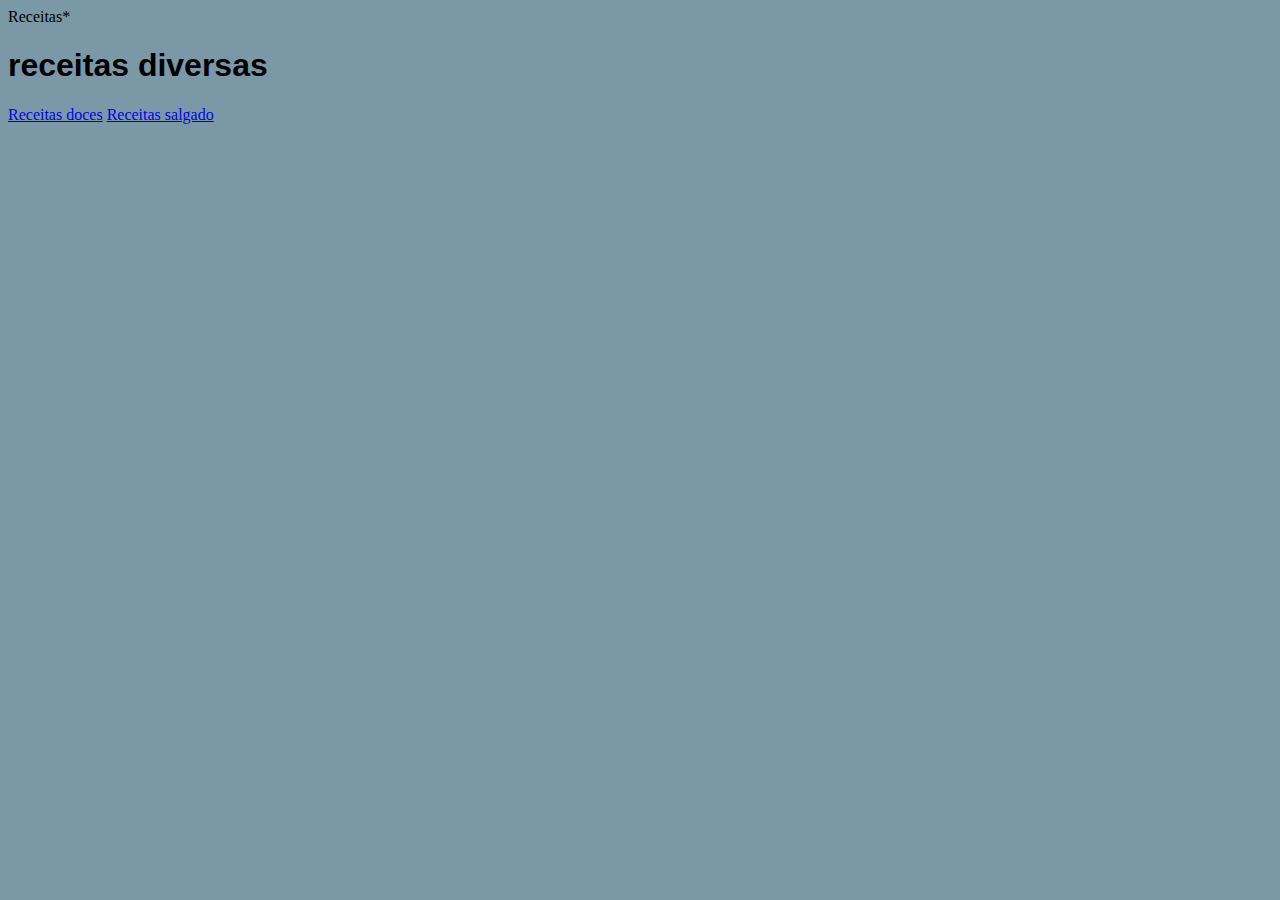
<file: Primeiro projeto individual/index.html>
<!DOCTYPE html>
<html lang="pt-br">
<head>
    <meta charset="UTF-8">
    <meta name="viewport" content="width=device-width, initial-scale=1.0">
    <title>Projeto individual - Receitas</title>
   <link rel="stylesheet" href="style.css">
</head>
<body>
    <header>Receitas*</header>
    <h1>receitas diversas  </h1>
    <a href="in1.html">Receitas doces</a>
    <a href="in2.html">Receitas salgado</a>
</body>
</html>
</file>
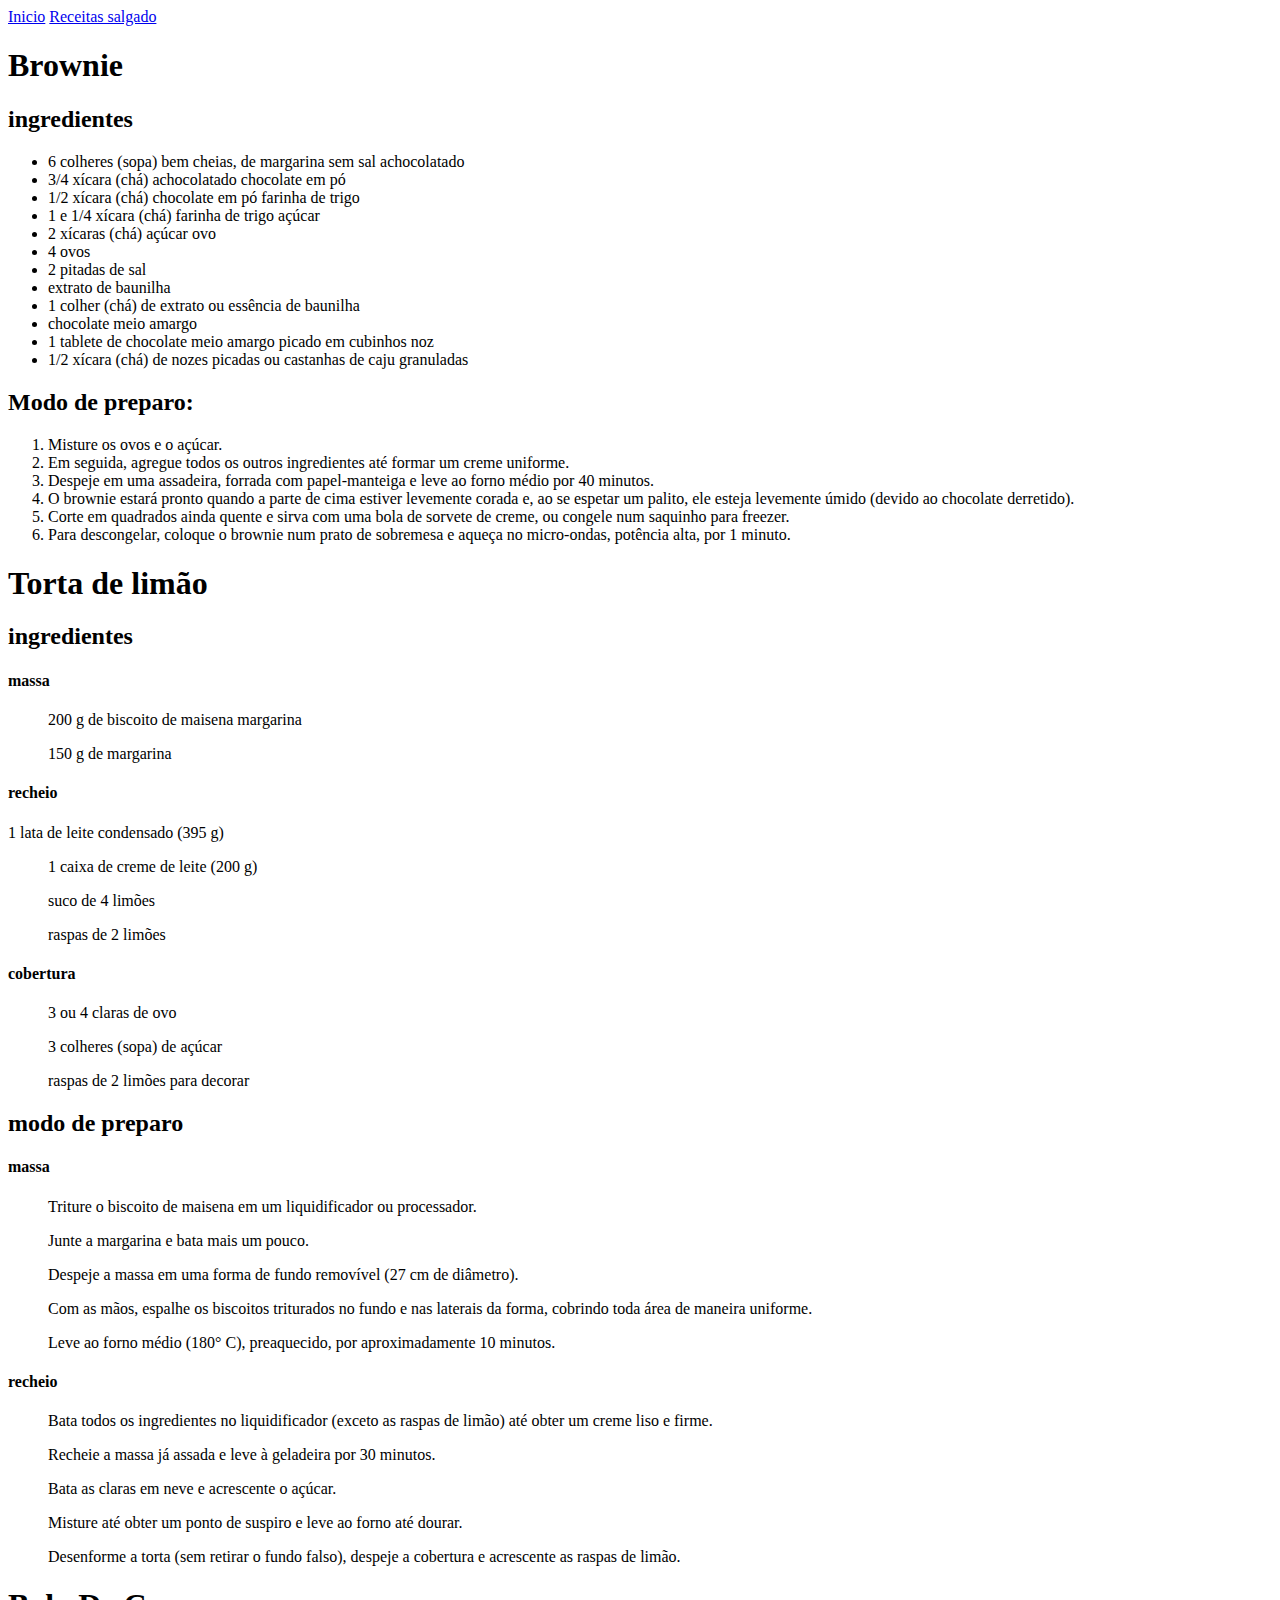
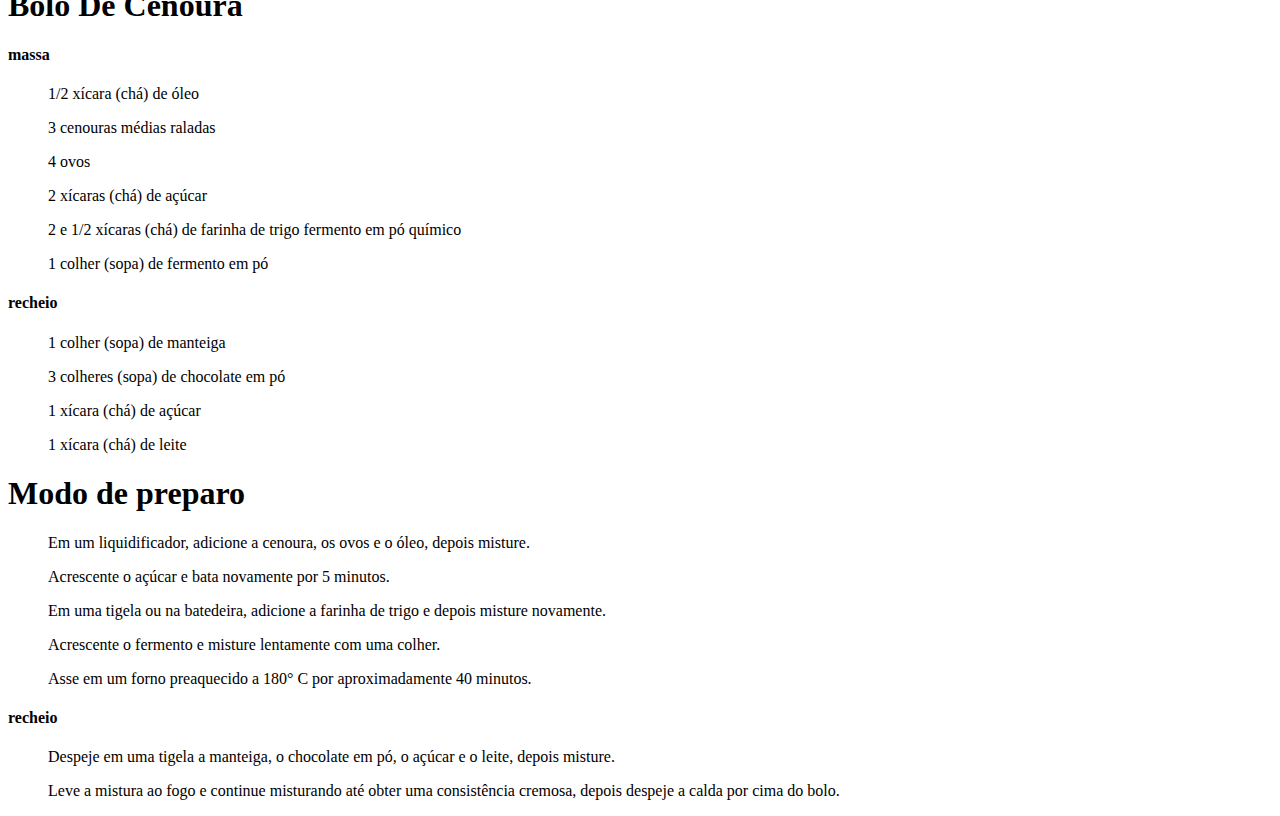
<file: Primeiro projeto individual/in1.html>
<!DOCTYPE html>
<html lang="pt-br">
<head>
    <meta charset="UTF-8">
    <meta name="viewport" content="width=device-width, initial-scale=1.0">
    <title>doces</title>
</head>
<body>
    <a href="index.html">Inicio</a>
    <a href="in2.html">Receitas salgado</a>
    <h1>Brownie</h1>
    <h2>ingredientes</h2>
    <ul>
        <li>
            6 colheres (sopa) bem cheias, de margarina sem sal
achocolatado
        </li>
        <li>
            3/4 xícara (chá) achocolatado
chocolate em pó
        </li>
        <li>
            1/2 xícara (chá) chocolate em pó
farinha de trigo
        </li>
        <li>
            1 e 1/4 xícara (chá) farinha de trigo
açúcar
        </li>
        <li>
            2 xícaras (chá) açúcar
ovo
        </li>
        <li>
            4 ovos
        </li>
        <li>
            2 pitadas de sal
        </li>
        <li>
            extrato de baunilha
        </li>
        <li>
            1 colher (chá) de extrato ou essência de baunilha
        </li>
        <li>
            chocolate meio amargo
        </li>
        <li>
            1 tablete de chocolate meio amargo picado em cubinhos
noz
        </li>
        <li>
            1/2 xícara (chá) de nozes picadas ou castanhas de caju granuladas
        </li>
    </ul>
    <h2>
        Modo de preparo:
    </h2>
    <ol>
        <li>
            Misture os ovos e o açúcar.
        </li>
        <li>
            Em seguida, agregue todos os outros ingredientes até formar um creme uniforme.
        </li>
        <li>
            Despeje em uma assadeira, forrada com papel-manteiga e leve ao forno médio por 40 minutos.
        </li>
        <li>
            O brownie estará pronto quando a parte de cima estiver levemente corada e, ao se espetar um palito, ele esteja levemente úmido (devido ao chocolate derretido).
        </li>
        <li>
            Corte em quadrados ainda quente e sirva com uma bola de sorvete de creme, ou congele num saquinho para freezer.
        </li>
        <li>
            Para descongelar, coloque o brownie num prato de sobremesa e aqueça no micro-ondas, potência alta, por 1 minuto.
        </li>
    </ol>
    <h1>
        Torta de limão
    </h1>
    <h2>ingredientes</h2>
    <h4>massa</h4>
    <ul>
        200 g de biscoito de maisena
margarina
    </ul>
    <ul>
        150 g de margarina
    </ul>
    <h4>recheio</h4>
        1 lata de leite condensado (395 g)
    <ul>
        1 caixa de creme de leite (200 g)
    </ul>
    <ul>
        suco de 4 limões
    </ul>
    <ul>
        raspas de 2 limões
    </ul>
    <h4>
        cobertura
    </h4>
    <ul>
        3 ou 4 claras de ovo
    </ul>
    <ul>
        3 colheres (sopa) de açúcar
    </ul>
    <ul>
        raspas de 2 limões para decorar
    </ul>
    <H2>modo de preparo</H2>
    <h4>massa</h4>
    <ol>
        Triture o biscoito de maisena em um liquidificador ou processador.
    </ol>
    <ol>
        Junte a margarina e bata mais um pouco.
    </ol>
    <ol>
        Despeje a massa em uma forma de fundo removível (27 cm de diâmetro).
    </ol>
    <ol>
        Com as mãos, espalhe os biscoitos triturados no fundo e nas laterais da forma, cobrindo toda área de maneira uniforme.
    </ol>
    <ol>
        Leve ao forno médio (180° C), preaquecido, por aproximadamente 10 minutos.
    </ol>
    <h4>
        recheio
    </h4>
    <ol>
        Bata todos os ingredientes no liquidificador (exceto as raspas de limão) até obter um creme liso e firme.
    </ol>
    <ol>
        Recheie a massa já assada e leve à geladeira por 30 minutos.
    </ol>
    <ol>
        Bata as claras em neve e acrescente o açúcar.
    </ol>
    <ol>
        Misture até obter um ponto de suspiro e leve ao forno até dourar.
    </ol>
    <ol>
        Desenforme a torta (sem retirar o fundo falso), despeje a cobertura e acrescente as raspas de limão.
    </ol>

    <h1>Bolo De Cenoura</h1>
    <h4>massa</h4>
    <ul>1/2 xícara (chá) de óleo</ul>
    <ul>3 cenouras médias raladas</ul>
    <ul>4 ovos</ul>
    <ul>2 xícaras (chá) de açúcar</ul>
    <ul>2 e 1/2 xícaras (chá) de farinha de trigo
        fermento em pó químico</ul>
    <ul>1 colher (sopa) de fermento em pó</ul>
    <h4>recheio</h4>
    <ul>1 colher (sopa) de manteiga</ul>
    <ul>3 colheres (sopa) de chocolate em pó</ul>
    <ul>1 xícara (chá) de açúcar</ul>
    <ul>1 xícara (chá) de leite</ul>
    <h1>Modo de preparo</h1>
    <ol>Em um liquidificador, adicione a cenoura, os ovos e o óleo, depois misture.</ol>
    <ol>Acrescente o açúcar e bata novamente por 5 minutos.</ol>
    <ol>Em uma tigela ou na batedeira, adicione a farinha de trigo e depois misture novamente.</ol>
    <ol>Acrescente o fermento e misture lentamente com uma colher.</ol>
    <ol>Asse em um forno preaquecido a 180° C por aproximadamente 40 minutos.
    </ol>
    <h4>recheio</h4>
    <ol>Despeje em uma tigela a manteiga, o chocolate em pó, o açúcar e o leite, depois misture.</ol>
    <ol>Leve a mistura ao fogo e continue misturando até obter uma consistência cremosa, depois despeje a calda por cima do bolo.</ol>
</body>
</html>
</file>
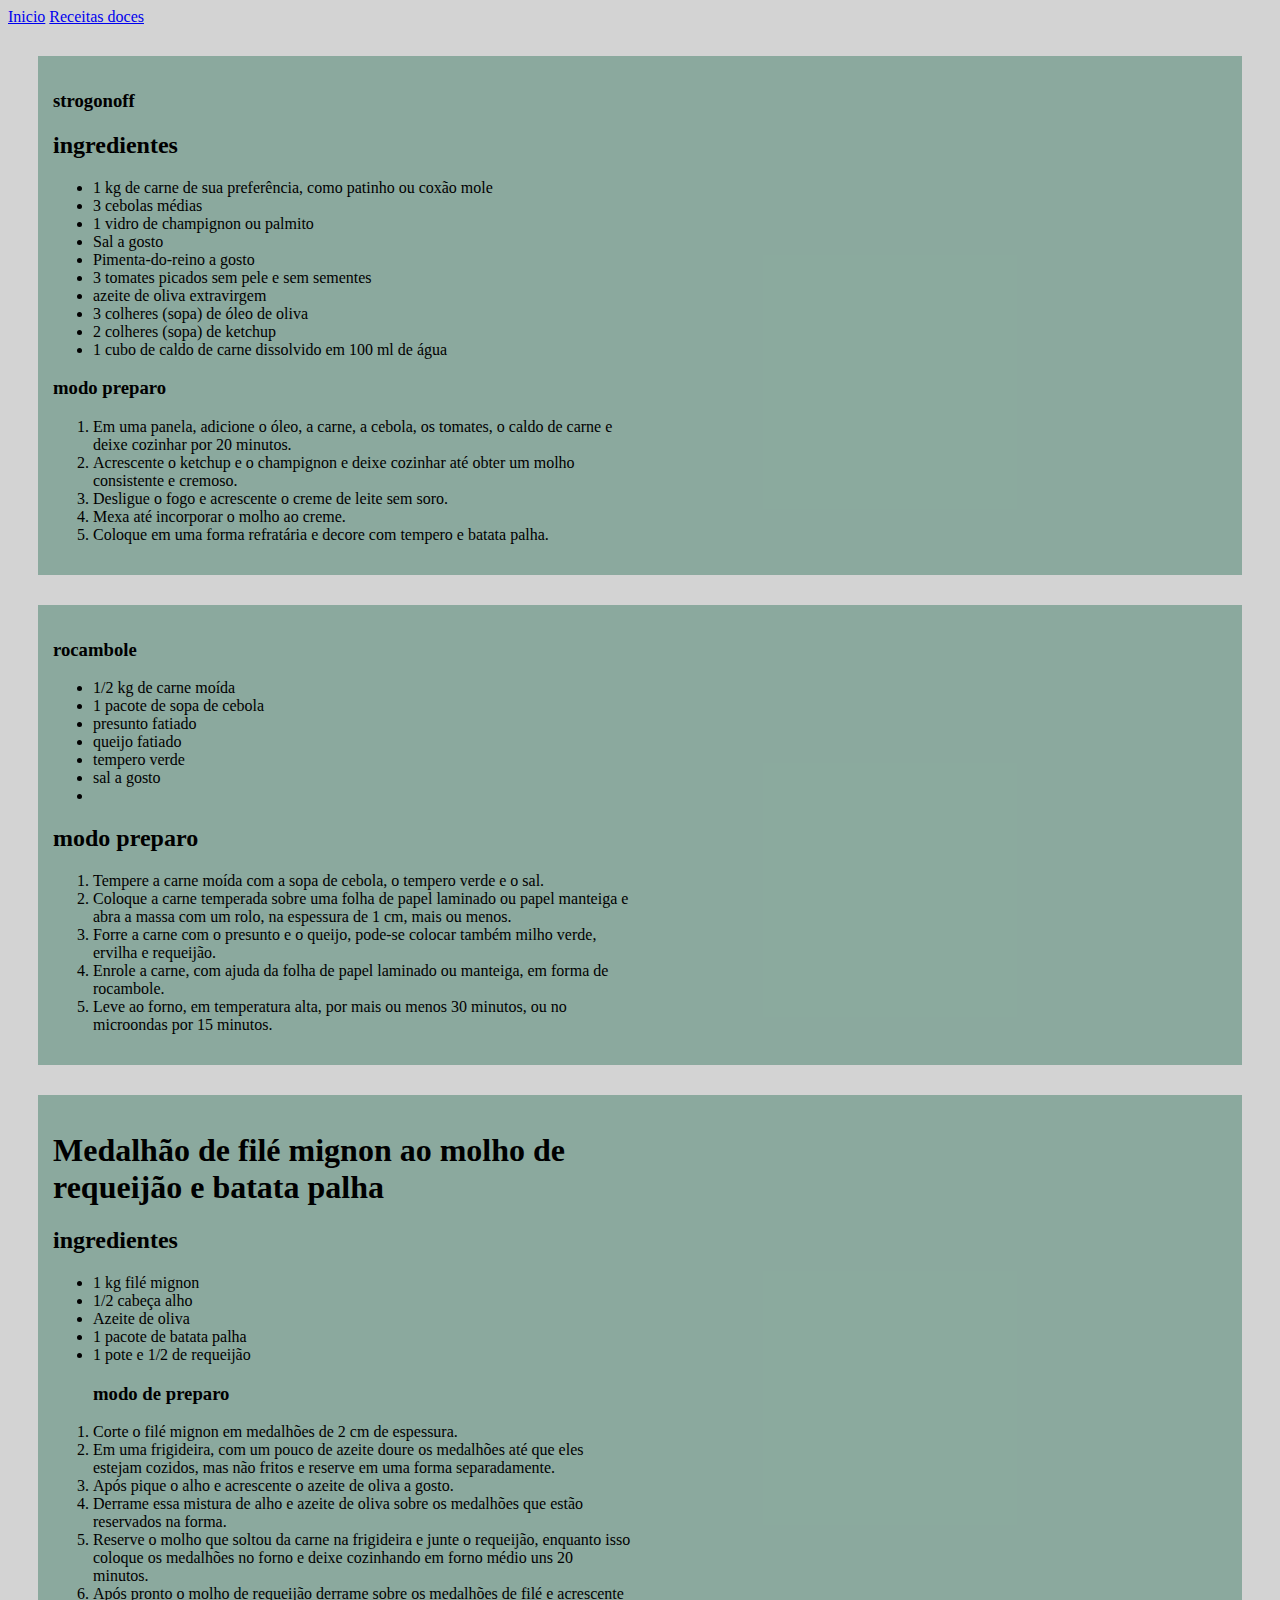
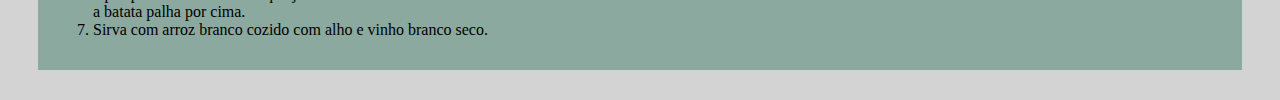
<file: Primeiro projeto individual/in2.html>
<!DOCTYPE html>
<html lang="pt-br">

<head>
    <meta charset="UTF-8">
    <meta name="viewport" content="width=device-width, initial-scale=1.0">
    <link rel="stylesheet" href="salgados.css">
    <title>Document</title>
</head>

<body>
    
    <a href="index.html">Inicio</a>
    <a href="in1.html">Receitas doces</a>
    <div class="ladoalado">
        <div style="width: 50%;">
            <h3>strogonoff</h3>
            <h2>ingredientes</h2>
        <div>
            <ul>
                <li>
                    1 kg de carne de sua preferência, como patinho ou coxão mole
                </li>
                <li>
                    3 cebolas médias
                </li>
                <li>
                    1 vidro de champignon ou palmito
                </li>
                <li>
                    Sal a gosto
                </li>
                <li>
                    Pimenta-do-reino a gosto
                </li>
                <li>
                    3 tomates picados sem pele e sem sementes
                </li>
                <li>
                    azeite de oliva extravirgem
                </li>
                <li>
                    3 colheres (sopa) de óleo de oliva
                </li>
                <li>
                    2 colheres (sopa) de ketchup
                </li>
                <li>
                    1 cubo de caldo de carne dissolvido em 100 ml de água
                </li>
            </ul>
</div>
    <div>
        <h3>modo preparo</h3>
    <ol>
        <li>
            Em uma panela, adicione o óleo, a carne, a cebola, os tomates, o caldo de carne e deixe cozinhar por 20
            minutos.
        </li>
        <li>
            Acrescente o ketchup e o champignon e deixe cozinhar até obter um molho consistente e cremoso.
        </li>
        <li>
            Desligue o fogo e acrescente o creme de leite sem soro.
        </li>
        <li>
            Mexa até incorporar o molho ao creme.
        </li>
        <li>
            Coloque em uma forma refratária e decore com tempero e batata palha.
        </li>
    </ol>
    </div>
</div>
        <div style="width: 50%"; >
            <div >
                <div >
                    <iframe width="560" height="315" src="https://www.youtube.com/embed/A3ws2W2QS1Q?si=1Aag5R3EbRhmCZ2f" title="YouTube video player" frameborder="0" allow="accelerometer; autoplay; clipboard-write; encrypted-media; gyroscope; picture-in-picture; web-share" referrerpolicy="strict-origin-when-cross-origin" allowfullscreen></iframe>
                </div>
            </div>
        </div>
    </div>






















    <div class="ladoalado">
        <div style="width: 50%;">
            <h3>rocambole</h3>

        <div>
            <ul>
                <li>
                    1/2 kg de carne moída
                </li>
                <li>
                    1 pacote de sopa de cebola
                </li>
                <li>
                    presunto fatiado
                </li>
                <li>
                    queijo fatiado
                </li>
                <li>
                    tempero verde
                </li>
                <li>
                    sal a gosto
                    <li />
            </ul>
</div>
    <div>
        <h2>modo preparo</h2>
    <ol>
        <li>
            Tempere a carne moída com a sopa de cebola, o tempero verde e o sal.
        </li>
        <li>
            Coloque a carne temperada sobre uma folha de papel laminado ou papel manteiga e abra a massa com um rolo, na
            espessura de 1 cm, mais ou menos.
        </li>
        <li>
            Forre a carne com o presunto e o queijo, pode-se colocar também milho verde, ervilha e requeijão.
        </li>
        <li>
            Enrole a carne, com ajuda da folha de papel laminado ou manteiga, em forma de rocambole.
        </li>
        <li>
            Leve ao forno, em temperatura alta, por mais ou menos 30 minutos, ou no microondas por 15 minutos.
        </li>
    </ol>
    </div>
</div>
        <div style="width: 50%"; >
            <div >
                <div >
                    <iframe width="560" height="315" src="https://www.youtube.com/embed/sVAh7tRuTW0?si=G3UsFUBylR74k1md"
                    title="YouTube video player" frameborder="0"
                    allow="accelerometer; autoplay; clipboard-write; encrypted-media; gyroscope; picture-in-picture; web-share"
                    referrerpolicy="strict-origin-when-cross-origin" allowfullscreen></iframe>
                </div>
            </div>
        </div>
    </div>
   <div class="ladoalado">
        <div style="width: 50%;">
               <h1>Medalhão de filé mignon ao molho de requeijão e batata palha</h1>
            
            <h2>ingredientes</h2>
        <div>
            <ul>
                <li>
                    1 kg filé mignon
                </li>
                <li>
                    1/2 cabeça alho
                </li>
                <li>
                    Azeite de oliva
                </li>
                <li>
                    1 pacote de batata palha
                </li>
                <li>
                    1 pote e 1/2 de requeijão
                </li>
            </ul>
</div>
    <div>
        <ol>
            <h3>modo de preparo</h3>
            <li>Corte o filé mignon em medalhões de 2 cm de espessura.</li>
            <li>Em uma frigideira, com um pouco de azeite doure os medalhões até que eles estejam cozidos, mas não fritos e
                reserve em uma forma separadamente.</li>
            <li>Após pique o alho e acrescente o azeite de oliva a gosto.</li>
            <li>Derrame essa mistura de alho e azeite de oliva sobre os medalhões que estão reservados na forma.</li>
            <li>Reserve o molho que soltou da carne na frigideira e junte o requeijão, enquanto isso coloque os medalhões no
                forno e deixe cozinhando em forno médio uns 20 minutos.</li>
            <li>Após pronto o molho de requeijão derrame sobre os medalhões de filé e acrescente a batata palha por cima.
            </li>
            <li>Sirva com arroz branco cozido com alho e vinho branco seco.</li>
        </ol>
    </div>
</div>
        <div style="width: 50%"; >
            <div >
                <div >
                    <iframe width="560" height="315" src="https://www.youtube.com/embed/3xsRisN7G7c?si=csPf_RuQtUwVk2Oc"
                    title="YouTube video player" frameborder="0"
                    allow="accelerometer; autoplay; clipboard-write; encrypted-media; gyroscope; picture-in-picture; web-share"
                    referrerpolicy="strict-origin-when-cross-origin" allowfullscreen></iframe>
                </div>
            </div>
        </div>
    </div>
</file>
<file: Primeiro projeto individual/style.css>
body{
    /**Definir a cor de fundo de um elemento, no nosso caso é a cor de fundo da tela**/
    background-color: aliceblue;
}
menu{
    background-color: #9db1bd;
    padding: 10px;/**Adiciona espaço ao redor do conteudo do menu**/
    text-align: center;/**Alinhamento do texto**/
    display: flex;/**usa um layout flexivel para alinhar os elementos**/
    justify-content: center;/**alinha elementos horizontalmente**/
    gap: 2rem;/**define a distancia entre os elemnentos**/
    height: 80px;
    width: 100%;
    position: fixed;
    z-index: 2;
    margin-top: 0;
}
/**Estilizando o elemento pela classe com o caracter antes do nome da classe**/
.menu-item{
    color: #9968e7; /**define cor do elememto**/
    text-decoration: none;/**retira trao de link da palravra**/
    padding: 10px 20px;
    font-size: 18px;/**define o tamanho do texto**/
    display: inline-block;/**deixa o item como bloco em uma linha**/
    font-family: 'Gill Sans', 'Gill Sans MT', Calibri, 'Trebuchet MS', sans-serif;
}
/**hover é um evento de mouse que ocorre uma ação toda vez que colocamos o mouse em cima do elemento. Abaixo aplicamos um evento de mouse no nosso menu**/
.menu-item:hover{
    /*quando colocarmos o mouse sob o elemento iremos*/
    background-color:  rgba(13, 180, 116, 0.438); /*trocar a cor de */
    color:rgb(246, 253, 253);
    width: 220px;
    padding: 15px 25px;
    border-radius: 8px;
    text-decoration:none;

}
.ladoalado{
    background-color: rgba(48, 117, 91, 0.438);
    margin: 30px;
    display: flex;
    align-items: center;
    justify-content: center;
    gap: 1rem;
    padding: 15px;
}
.carrousel-inner{
    position: relative;/*ao mover o elemento, ele não interfere nos outros elementos ao seu redor*/
}
.carrousel-control-prev, .carrousel-control-next{
    position: absolute;/*posicionna um elemento em relação ap elemento pai mais prox*/
    top: 50%;/*posiciona a 50% da altura do elemento filho*/
    transform: translateY(-50%);/**/
    width: 5%;/*ajuste da largura das setas*/
    z-index: 1;/*garante que fiquem sobre a imagem*/
    background-color: rgb(0, 0, 0, 0.5);

}
#carouselTeatro{
    width: 60% ;
    height:60% ;
}
#carouselTeatro2{
    width: 60% ;
    height:60% ;
}
#carouselTeatro3{
    width: 60% ;
    height:60% ;
}

body{
    background-color:rgba(75, 115, 134, 0.733) ;
}
h1,h2,h3,h4,h5,h6,p{
    font-family:'Franklin Gothic Medium', 'Arial Narrow', Arial, sans-serif;
}
#cards{
    display: flex;
    justify-content: center;
    align-items: center;
    gap: 1rem;

}
footer{
    background-color: #260d61;
    height: 50px;
    color: aliceblue;
    justify-items: center;
    padding-top: 1%;
    margin-bottom: 0%;
}
</file>
<file: Primeiro projeto individual/salgados.css>
body{background-color: rgba(206, 206, 206, 0.897);
}
.ladoalado{
    background-color: rgba(48, 117, 91, 0.438);
    margin: 30px;
    display: flex;
    align-items: center;
    justify-content: center;
    gap: 1rem;
    padding: 15px;
}
</file>
